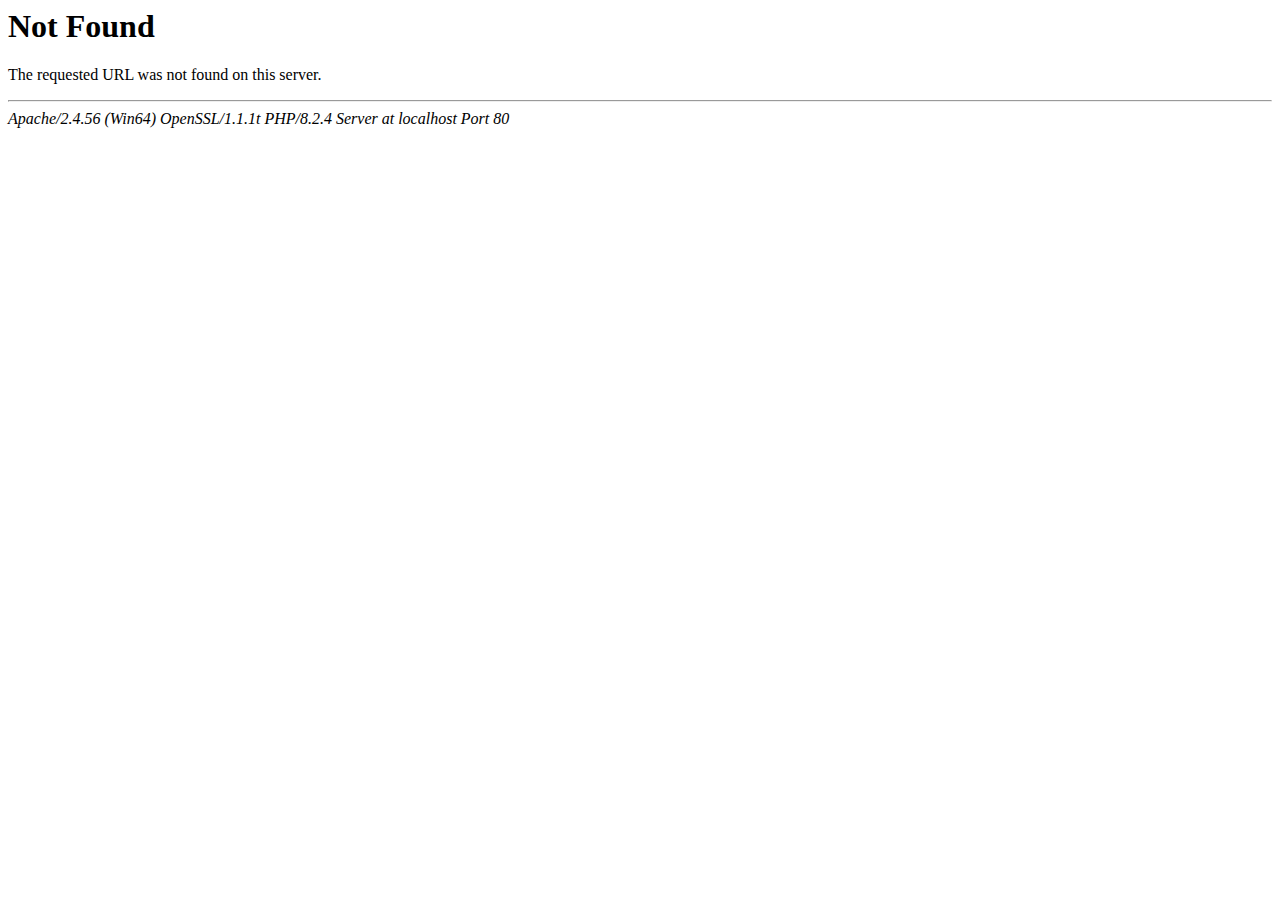
<file: 404/index.html>
<!DOCTYPE HTML PUBLIC "-//IETF//DTD HTML 2.0//EN">
<html>
<head>
<title>404 Not Found</title>
</head>
<body>
<h1>Not Found</h1>
<p>The requested URL was not found on this server.</p>
<hr>
<address>Apache/2.4.56 (Win64) OpenSSL/1.1.1t PHP/8.2.4 Server at localhost Port 80</address>
</body>
</html>
</file>
